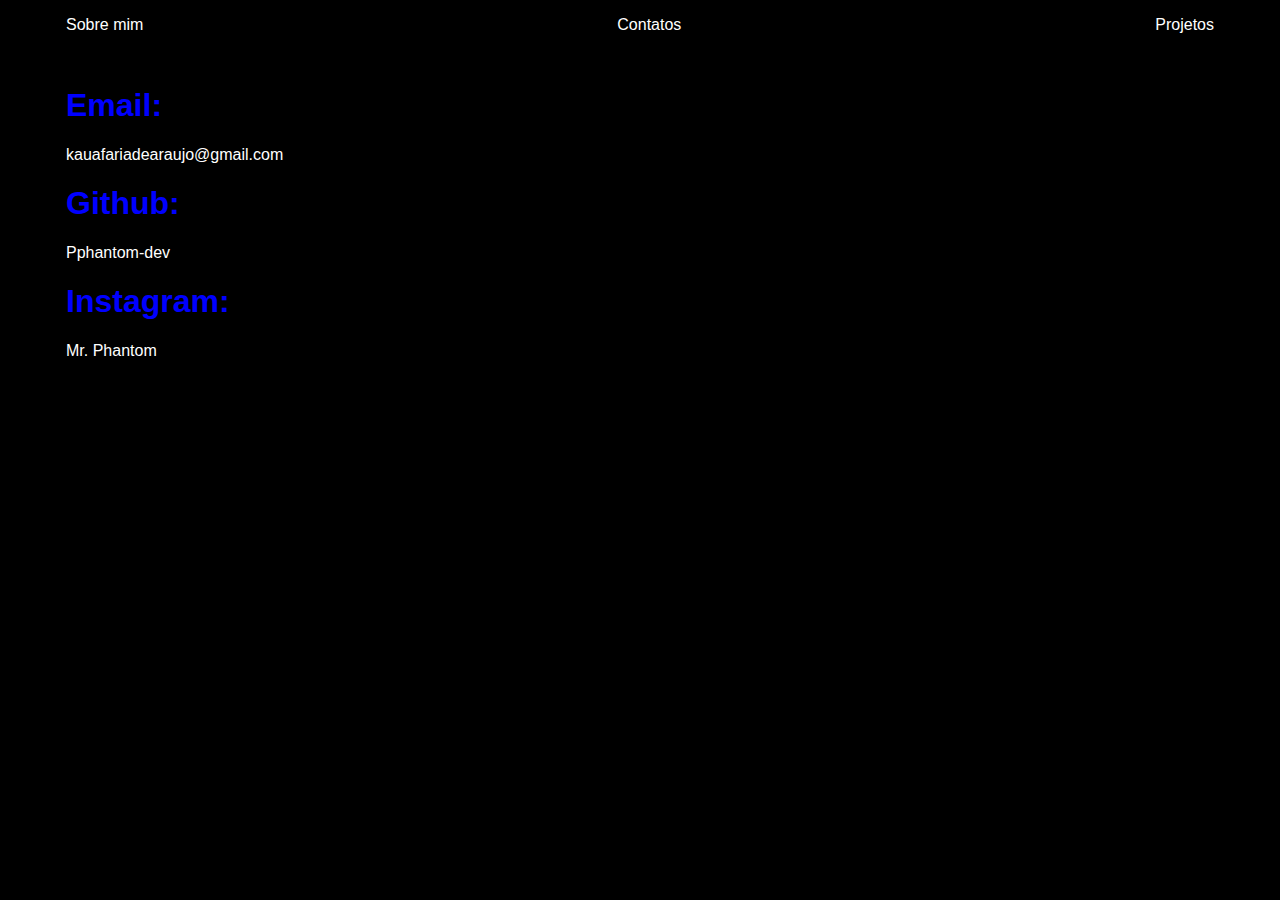
<file: contatos.html>
<!DOCTYPE html>
<html lang="pt-br">
<head>
    <meta charset="UTF-8">
    <meta http-equiv="X-UA-Compatible" content="IE=edge">
    <meta name="viewport" content="width=device-width, initial-scale=1.0">
    <title>Document</title>
    <link rel="stylesheet" href="index.css">
</head>
<body>
    <div class="container">
        <nav>
            <ul>
                <li>
                    <a href="index.html">Sobre mim</a>                    
                </li>
                <li>
                   <a href="">Contatos</a>
                </li>
                <li>
                    <a href="projetos.html">Projetos</a>
                </li>
            </ul>
        </nav>
    
    <div class="contatos">
        <ul>
            <li>
                <h1>Email:<br></h1>
                <div class="email"><a href="mailto:kauafariadearaujo@gmail.com">kauafariadearaujo@gmail.com</a></div>
                <h1>
                    Github:
                </h1>
                <div class="email"><a href="https://github.com/Pphantom-dev" target="_blank" rel="noopener noreferrer">Pphantom-dev</a></div>
                <h1>
                    Instagram:
                </h1>
                <div class="email"><a href="https://www.instagram.com/phantomffxp?igsh=am03aHczZXZvcnh3" target="_blank" rel="noopener noreferrer">Mr. Phantom</a></div>
            </li>
        </ul>
    </div>
</body>
</html>
</file>
<file: index.css>
body {
    color: white;
    background-color: black;
    font-family: Arial, Helvetica, sans-serif;
    margin: 0;
    display: flex;
    flex-direction: column;
    min-height: 100vh;
}


ul {
    display: flex;
    justify-content: space-between;
    list-style-type: none;
    align-items: center;
    padding: 16px;
    margin: 0;
}

a {
    color: white;
    text-decoration: none;
}

header img {
    width: 100px;
    height: 100px;
    border-radius: 50%;
    border: 5px solid green;
}

.center {
    text-align: center;
}

h1 {
    color: blue;
}

footer img {
    width: 40px;
    height: 40px;
    border-radius: 50%;
}

footer {
    padding: 150px;
    text-align: center;
}

.container {
    padding: 0px 50px;
    flex: 1;
}

nav a:hover {
    color: green;
}

footer a:hover {
    color: red;
}

#Projetos {
    color: blueviolet;
    text-align: center;
}

#b:hover {
    color: blue;
}

#g {
    color: red;
}

.email a:hover {
    color: red;
}
</file>
